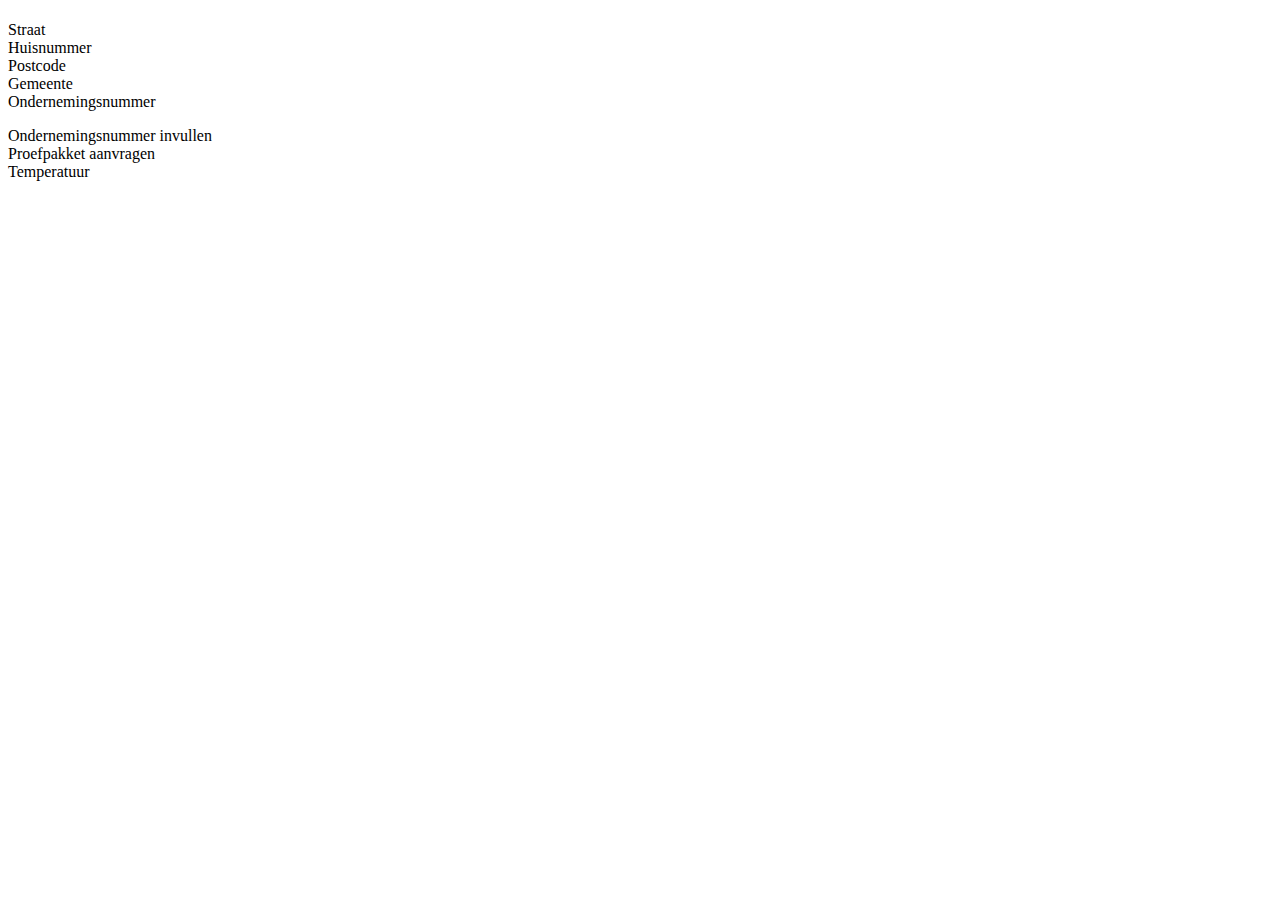
<file: src/main/resources/templates/brouwer.html>
<!doctype html>
<html lang='nl' xmlns:th="http://www.thymeleaf.org">
<head th:replace="fragments::head(title=${brouwer.naam})"></head>
<body>
<h1 th:text='${brouwer.naam}'></h1>
<dl>
    <dt>Straat</dt>
    <dd th:text='${brouwer.adres.straat}'></dd>
    <dt>Huisnummer</dt>
    <dd th:text='${brouwer.adres.huisNr}'></dd>
    <dt>Postcode</dt>
    <dd th:text='${brouwer.adres.gemeente.postcode}'></dd>
    <dt>Gemeente</dt>
    <dd th:text='${brouwer.adres.gemeente.naam}'></dd>
    <dt>Ondernemingsnummer</dt>
    <dd th:text='${brouwer.ondernemingsNr}'></dd>
</dl>
<div th:if="${brouwer}!=null">
    <div>
        <a th:href='@{/brouwers/{id}/ondernemingsnr(id=${brouwer.id})}'>
            Ondernemingsnummer invullen</a>
    </div>
    <div>
        <a th:href="@{/brouwers/{id}/proefpakket(id=${brouwer.id})}">Proefpakket
            aanvragen</a>
    </div>
</div>
<div>
    <a th:href='@{/weer/{plaats}/temperatuur(plaats=${brouwer.adres.gemeente.naam})}'>
        Temperatuur</a>
</div>
</body>
</html>
</file>
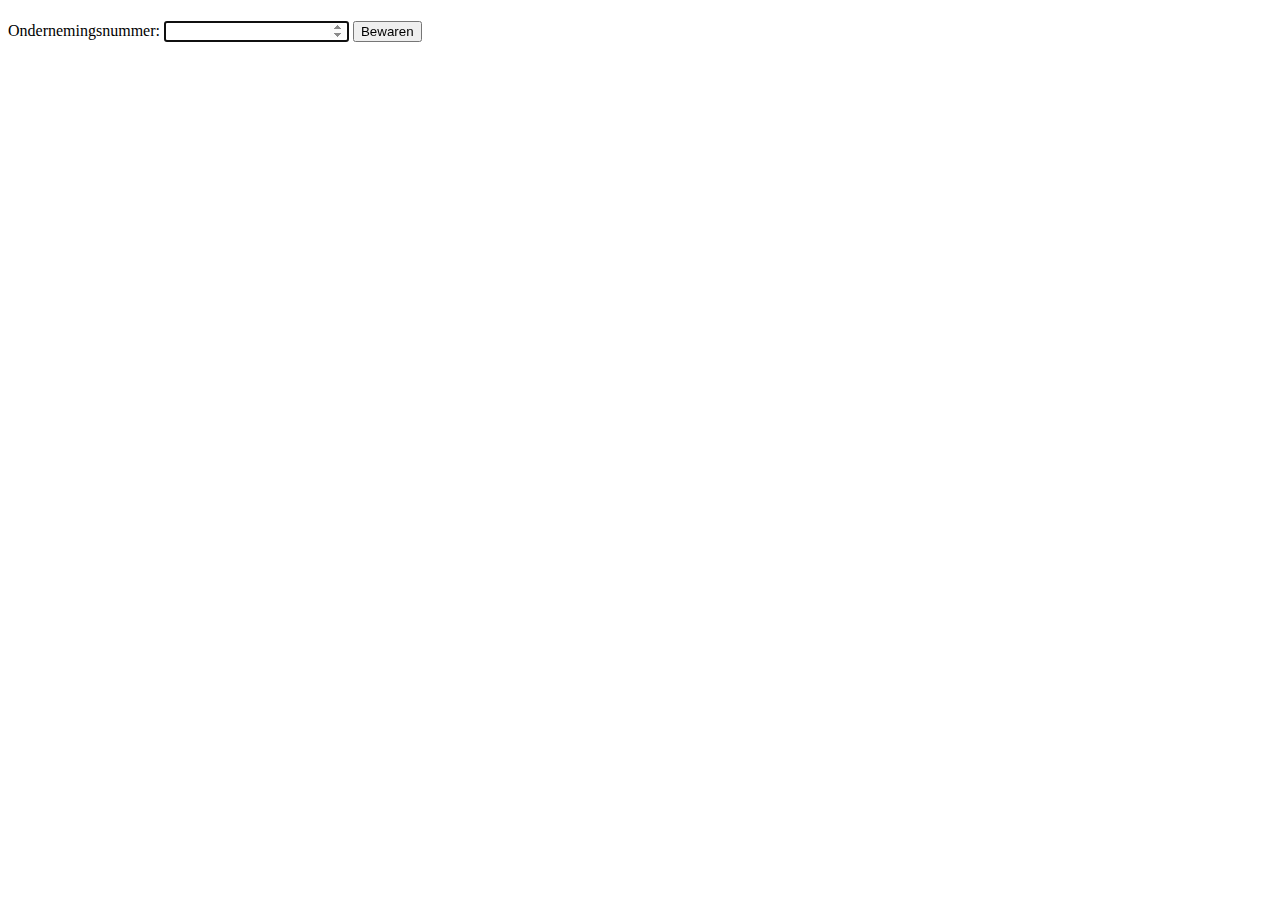
<file: src/main/resources/templates/ondernemingsnr.html>
<!doctype html>
<html lang='nl' xmlns:th='http://www.thymeleaf.org'>
<head th:replace='fragments::head(title=|Ondernemingsnummer
${brouwer.naam}|)'></head>
<body>
<h1 th:text='|Ondernemingsnummer ${brouwer.naam}|'></h1>
<form method='post'
      th:action='@{/brouwers/{id}/ondernemingsnr(id=${brouwer.id})}'
      th:object='${ondernemingsNrForm}'>
    <label>Ondernemingsnummer:
        <span th:if="${#fields.hasErrors('ondernemingsNr')}"
              th:errors='*{ondernemingsNr}'></span>
        <input type='number' th:field='*{ondernemingsNr}' required autofocus>
    </label>
    <input type='submit' value='Bewaren'>
</form>
</body>
</html>
</file>
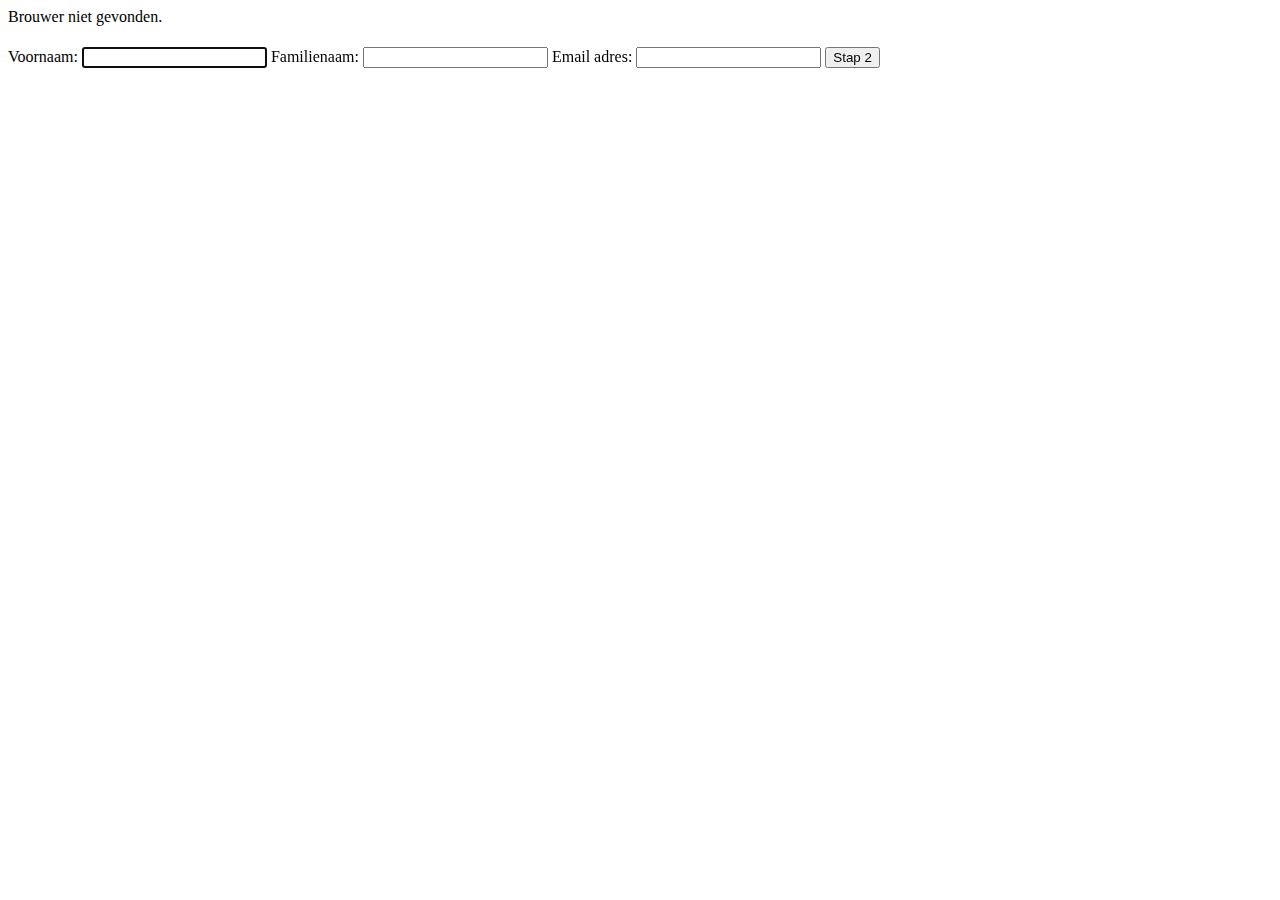
<file: src/main/resources/templates/proefpakketstap1.html>
<!doctype html>
<html lang="nl" xmlns:th="http://www.thymeleaf.org">
<head th:replace="fragments::head(title='Proefpakket (stap 1)')"></head>
<body>
<div th:if="${brouwer}==null" class="fout">Brouwer niet gevonden.</div>
<h1 th:if="${brouwer}!=null"
    th:text="|Proefpakket ${brouwer.naam} (stap 1) |"></h1>
<form th:if="${brouwer}!=null" th:object="${bestelling}" method="post"
      th:action="@{/brouwers/{id}/proefpakket(id=${brouwer.id})}">
    <label>Voornaam: <span th:errors="*{voornaam}"></span>
        <input th:field="*{voornaam}" required autofocus></label>
    <label>Familienaam: <span th:errors="*{familienaam}"></span>
        <input th:field="*{familienaam}" required></label>
    <label>Email adres: <span th:errors="*{emailAdres}"></span>
        <input type="email" th:field="*{emailAdres}" required></label>
    <input type="submit" value="Stap 2" name="stap2">
</form>
</body>
</html>
</file>
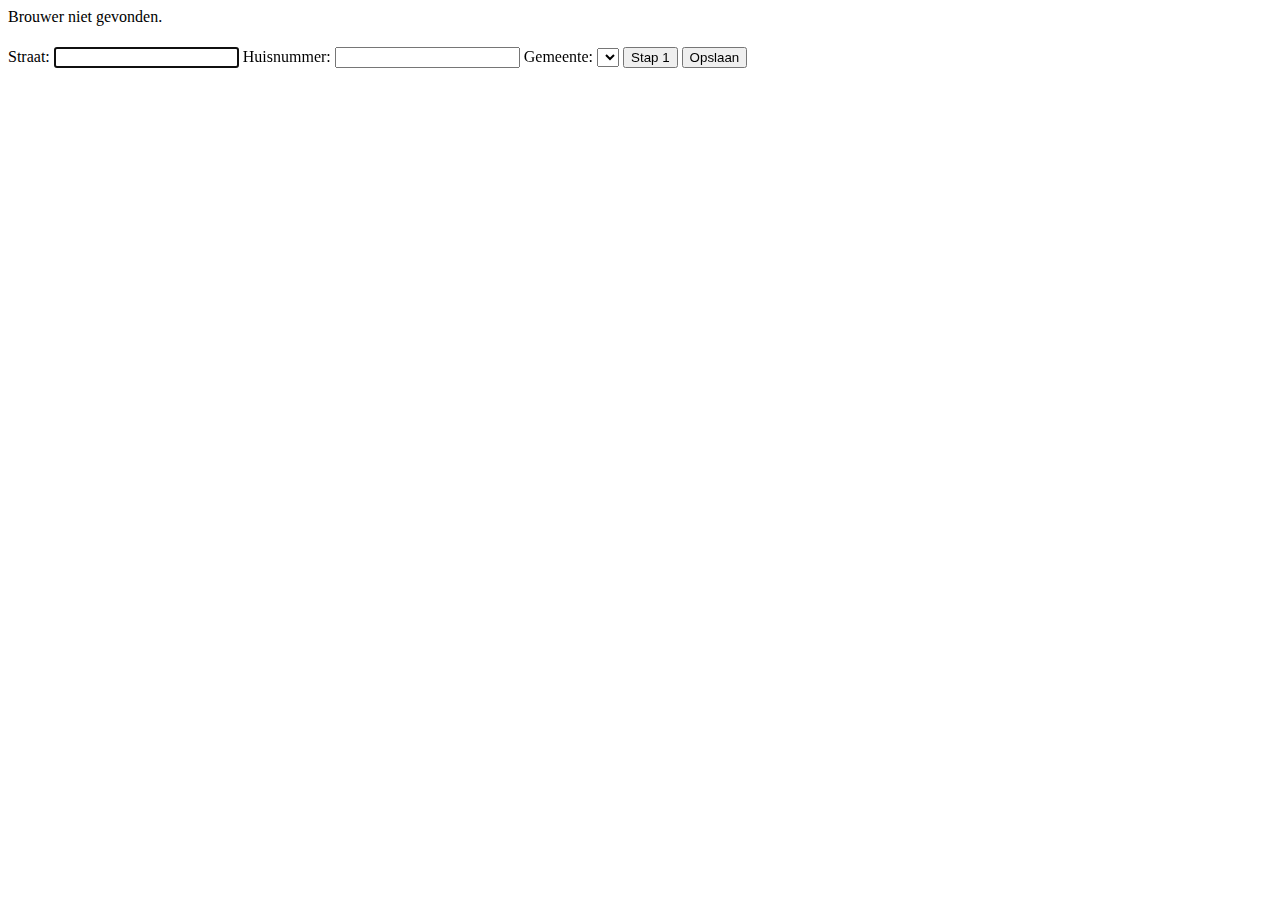
<file: src/main/resources/templates/proefpakketstap2.html>
<!doctype html>
<html lang="nl" xmlns:th="http://www.thymeleaf.org">
<head th:replace="fragments::head(title='Proefpakket (stap 2)')"></head>
<body>
<div th:if="${brouwer}==null" class="fout">Brouwer niet gevonden.</div>
<h1 th:if="${brouwer}!=null"
    th:text="|Proefpakket ${brouwer.naam} (stap 2) |"></h1>
<form th:if="${brouwer}!=null" th:object="${bestelling.adres}"method="post"
      th:action="@{/brouwers/{id}/proefpakket(id=${brouwer.id})}">
    <label>Straat: <span th:errors="*{straat}"></span>
        <input th:field="*{straat}" required autofocus></label>
    <label>Huisnummer: <span th:errors="*{huisNr}"></span>
        <input th:field="*{huisNr}" required>
    </label>
    <label>Gemeente:<span th:errors="*{gemeente}"></span>
        <select th:field="*{gemeente}">
            <option th:each="gemeente:${gemeenten}"
                    th:value="${gemeente.id}"
                    th:text="|${gemeente.naam} ${gemeente.postcode}|"></option>
        </select></label>
    <input type="submit" value="Stap 1" name="stap1" formnovalidate>
    <input type="submit" value="Opslaan" name="opslaan">
    <input type="hidden" th:value="${brouwer.id}" name="brouwer">
</form>
</body>
</html>
</file>
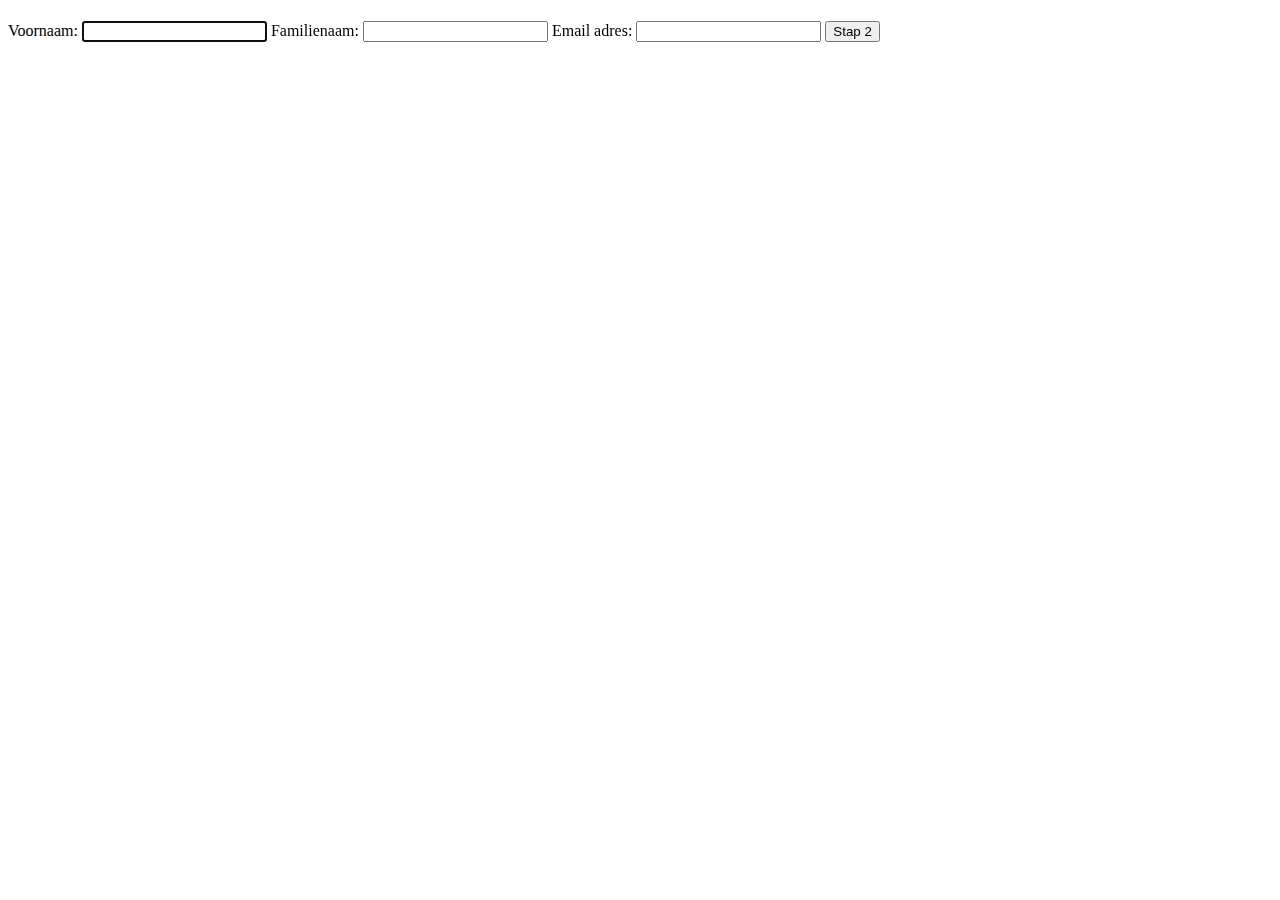
<file: src/main/resources/templates/brouwers/proefpakketstap1.html>
<!doctype html>
<html lang='nl' xmlns:th='http://www.thymeleaf.org'>
<head
        th:replace='fragments::head(title=|Proefpakket ${brouwer.naam} (stap 1) |)'>
</head>
<body>
<h1 th:text='|Proefpakket ${brouwer.naam} (stap 1) |'></h1>
<form method='post'
      th:action='@{/brouwers/{id}/proefpakket(id=${brouwer.id})}'
      th:object='${bestelling}'>
    <label>Voornaam:
        <span th:if="${#fields.hasErrors('voornaam')}" th:errors='*{voornaam}'></span>
        <input th:field='*{voornaam}' required autofocus>
    </label>
    <label>Familienaam:
        <span th:if="${#fields.hasErrors('familienaam')}"
              th:errors='*{familienaam}'></span>
        <input th:field='*{familienaam}' required>
    </label>
    <label>Email adres:
        <span th:if="${#fields.hasErrors('emailAdres')}"
              th:errors='*{emailAdres}'></span>
        <input type='email' th:field='*{emailAdres}' required>
    </label>
    <input type='submit' value='Stap 2' name='stap2'>
</form>
</body>
</html>
</file>
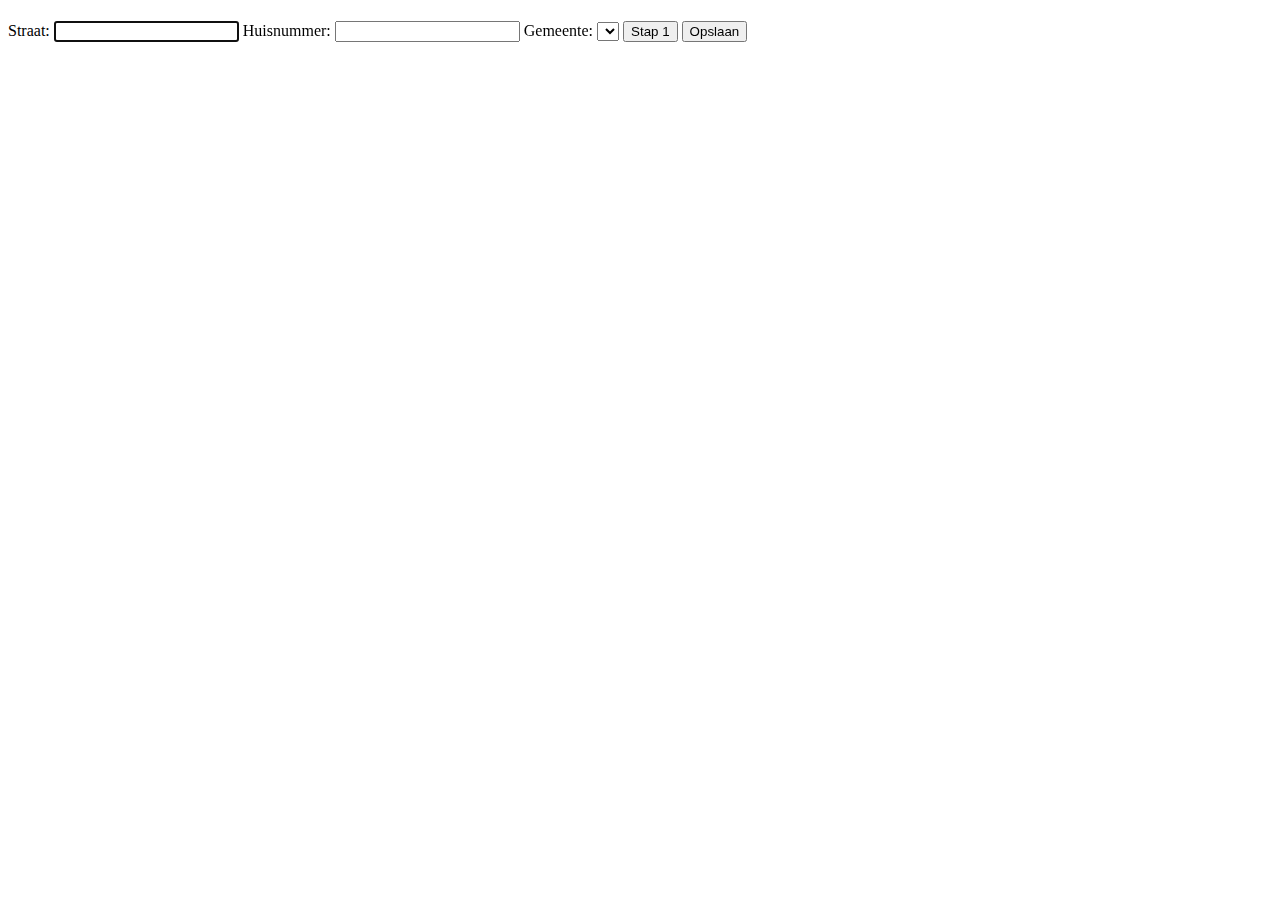
<file: src/main/resources/templates/brouwers/proefpakketstap2.html>
<!doctype html>
<html lang='nl' xmlns:th='http://www.thymeleaf.org'>
<head
        th:replace='fragments::head(title=|Proefpakket ${brouwer.naam} (stap 2) |)'>
</head>
<body>
<h1 th:text='|Proefpakket ${brouwer.naam} (stap 2) |'></h1>
<form method='post'
      th:action='@{/brouwers/{id}/proefpakket(id=${brouwer.id})}'
      th:object='${bestelling}'>
    <label>Straat:
        <span th:if="${#fields.hasErrors('adres.straat')}"
              th:errors='*{adres.straat}'></span>
        <input th:field='*{adres.straat}' required autofocus>
    </label>
    <label>Huisnummer:
        <span th:if="${#fields.hasErrors('adres.huisNr')}"
              th:errors='*{adres.huisNr}'></span>
        <input th:field='*{adres.huisNr}' required>
    </label>
    <label>Gemeente:
        <span th:if="${#fields.hasErrors('adres.gemeente')}"
              th:errors='*{adres.gemeente}'></span>
        <select th:field='*{adres.gemeente}'>
            <option th:each='gemeente: ${gemeenten}' th:value='${gemeente.id}'
                    th:text='|${gemeente.naam} ${gemeente.postcode}|'></option>
        </select>
    </label>
    <input type='submit' value='Stap 1' name='stap1' formnovalidate>
    <input type='submit' value='Opslaan' name='opslaan'>
    <input type="hidden" th:field="${brouwer}" th:value="${brouwer}">
</form>
</body>
</html>
</file>
